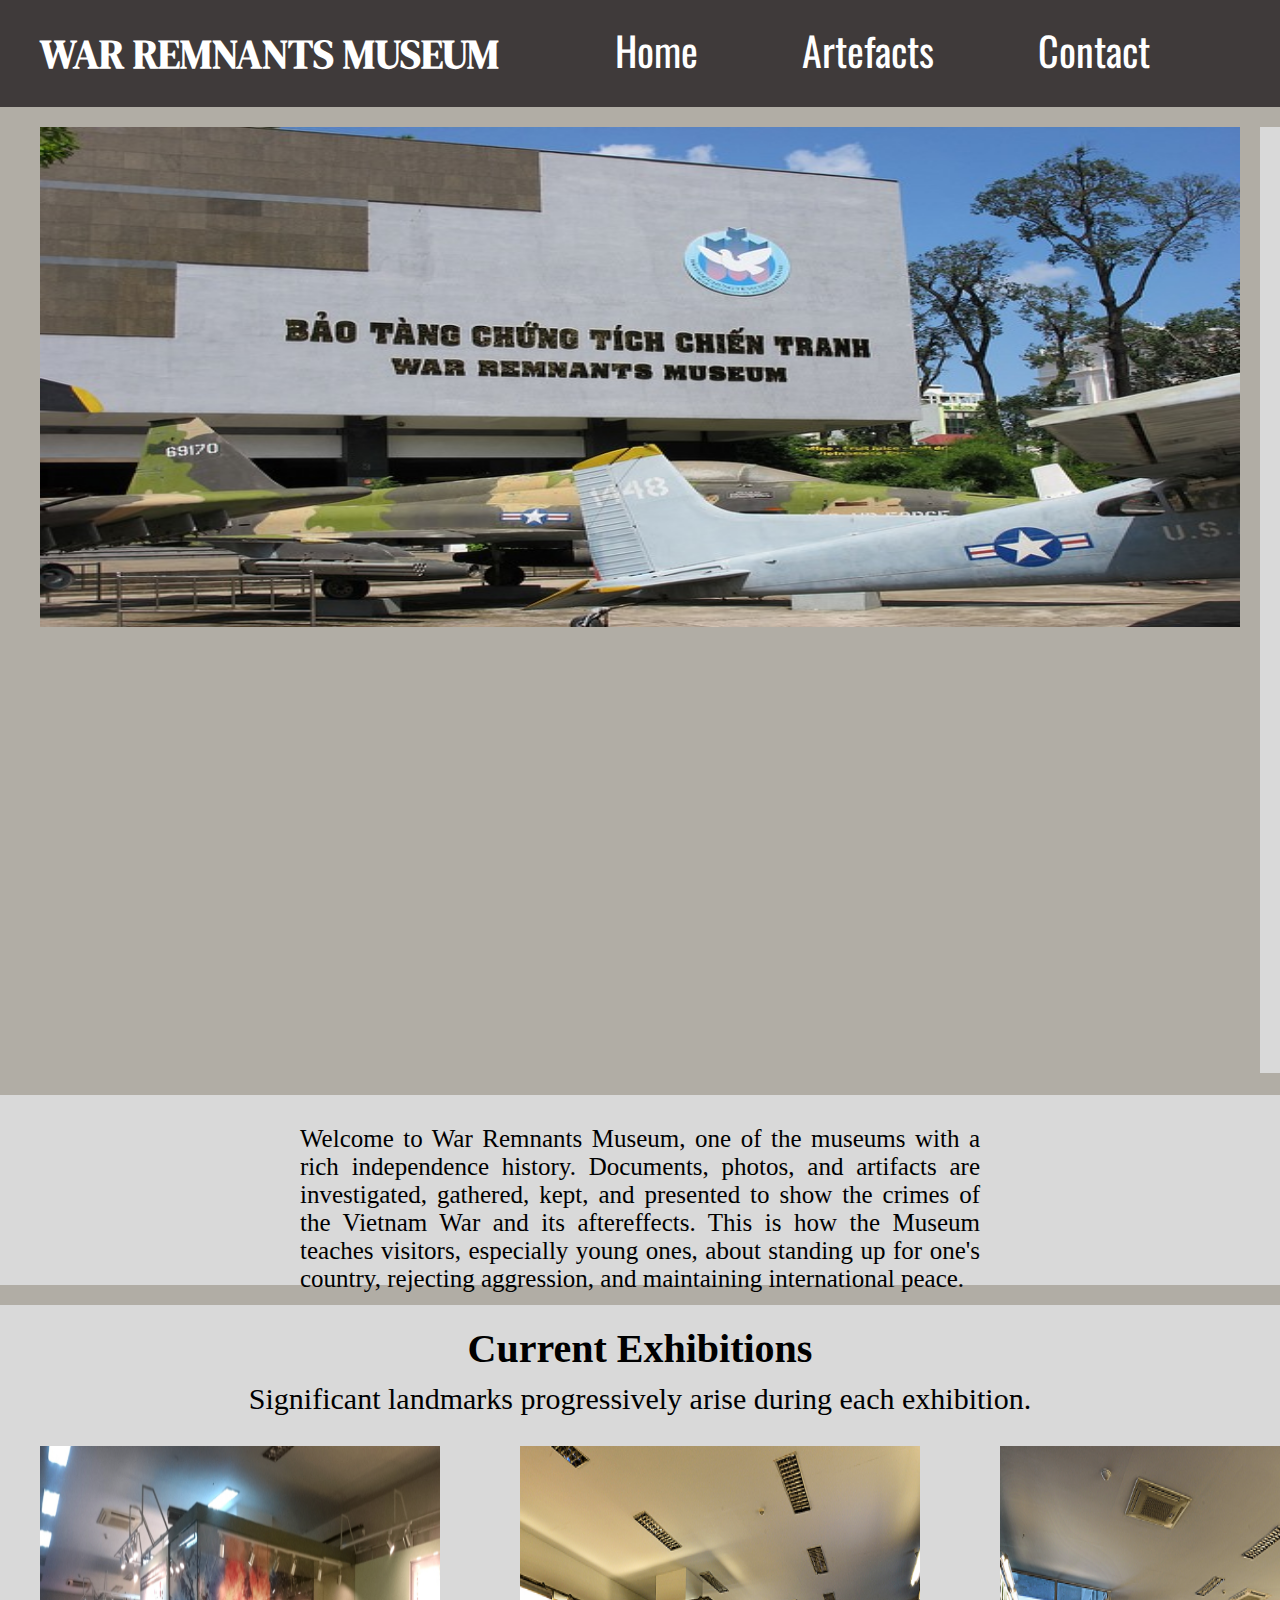
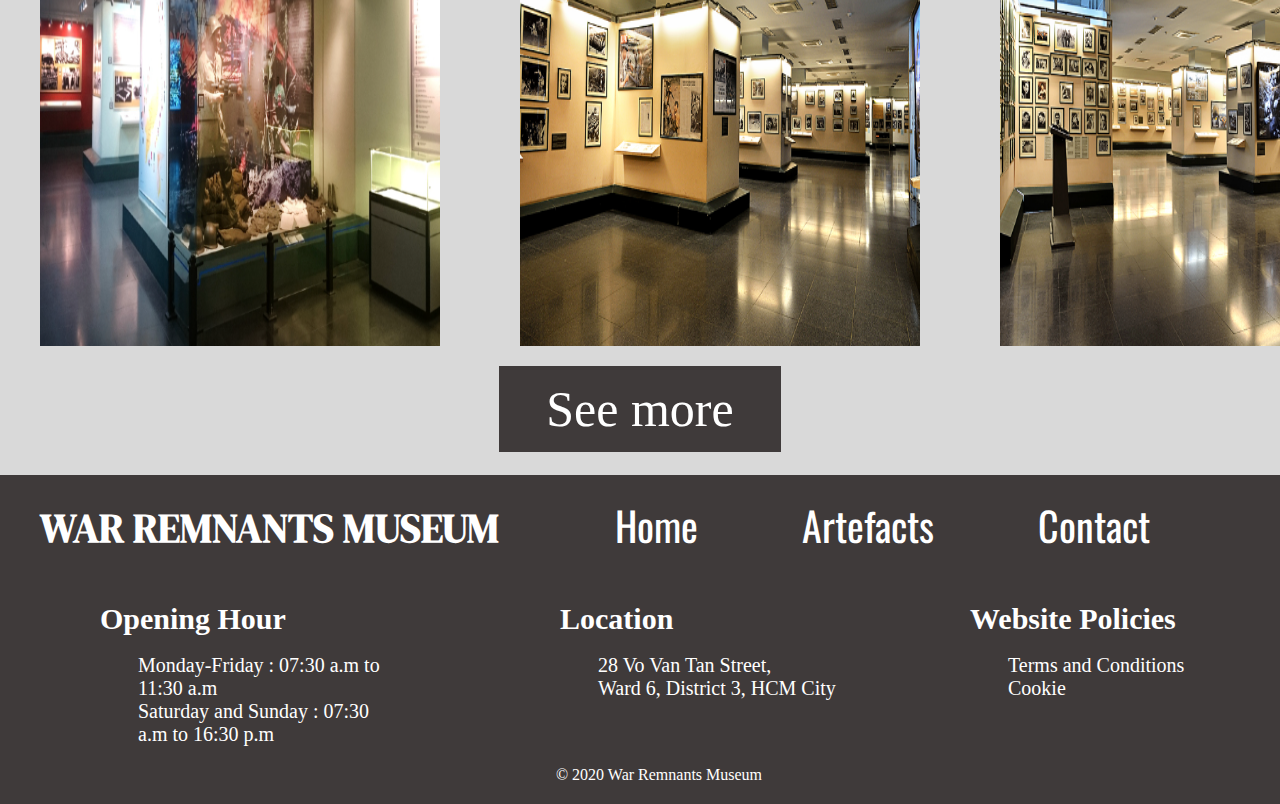
<file: index.html>
<!DOCTYPE html>
<html lang="en">
<head>
    <meta charset="UTF-8">
    <meta http-equiv="X-UA-Compatible" content="IE=edge">
    <meta name="viewport" content="width=device-width, initial-scale=1.0">
    <title>Home page</title>
    <link rel="stylesheet" type="text/css" href="style.css">
</head>
<body>
    <header>
        <nav>
            <h1>WAR REMNANTS MUSEUM</h1>
            <ul>
                <li><a href="index.html">Home</a></li>
                <li><a href="artefacts.html">Artefacts</a></li>
                <li><a href="contact.html">Contact</a></li>
            </ul>
        </nav>
    </header>

    <div class="container">
        <div class="div_1">
            <div class="div_1_1">
                <img src="img/museum.png" width="1200px" height="500px">
            </div>

            <div class="div_1_2">
                <div class="container_1_2">
                    <h2>About the museum</h2>
                    <p>The Exhibition House for the Crimes of America and Its Puppet Government opened on September 4, 1975 to honor the Vietnamese people's courage and criticize the crimes and tragic effects of foreign aggressions. 
                    In 1995, it changed into the War Remnants Museum.</p>
                </div>
            </div>

        </div>

        <div class="div_2">
            <div class="container_2">
            <p>Welcome to War Remnants Museum, one of the museums with a rich independence history.
                Documents, photos, and artifacts are investigated, gathered, kept, and presented to show the crimes of the Vietnam War and its aftereffects.
                This is how the Museum teaches visitors, especially young ones, about standing up for one's country, rejecting aggression, and maintaining international peace.</p>
            </div>
        </div>

        <div class="div_3">
            <h3><b>Current Exhibitions</b></h3>
            <p>Significant landmarks progressively arise during each exhibition.</p>

            <div class="div_3_1">
                <div class="div_3_2">
                    <img src="img/a.png" width="400px" height="500px">
                </div>

                <div class="div_3_2">
                    <img src="img/b.png" width="400px" height="500px">
                </div>

                <div class="div_3_2">
                    <img src="img/c.png" width="400px" height="500px">
                </div>
            </div>
            <div class="button">
                <a href="artefacts.html" id="more"> See more </a>
            </div>
        </div>
    </div>

    <footer>
        <nav>
            <h1>WAR REMNANTS MUSEUM</h1>
            <ul>
                <li><a href="index.html">Home</a></li>
                <li><a href="artefacts.html">Artefacts</a></li>
                <li><a href="contact.html">Contact</a></li>
            </ul>
        </nav>
        
        <div class="row_footer">
            <div class="column_footer">
                <h4>Opening Hour</h4> <br>
                <p> Monday-Friday : 07:30 a.m to 11:30 a.m</p>
                <p> Saturday and Sunday : 07:30 a.m to 16:30 p.m</p>
            </div>

            <div class="column_footer" id="location">
                <h4>Location</h4> <br>
                <p>28 Vo Van Tan Street, <br> Ward 6, District 3, HCM City </p>
            </div>

            <div class="column_footer">
                <h4>Website Policies</h4> <br>
                <p> Terms and Conditions </p>
                <p> Cookie </p>
            </div>
        </div>

        <p id="copyright">© 2020 War Remnants Museum</p>
    </footer>
</body>
</html>
</file>
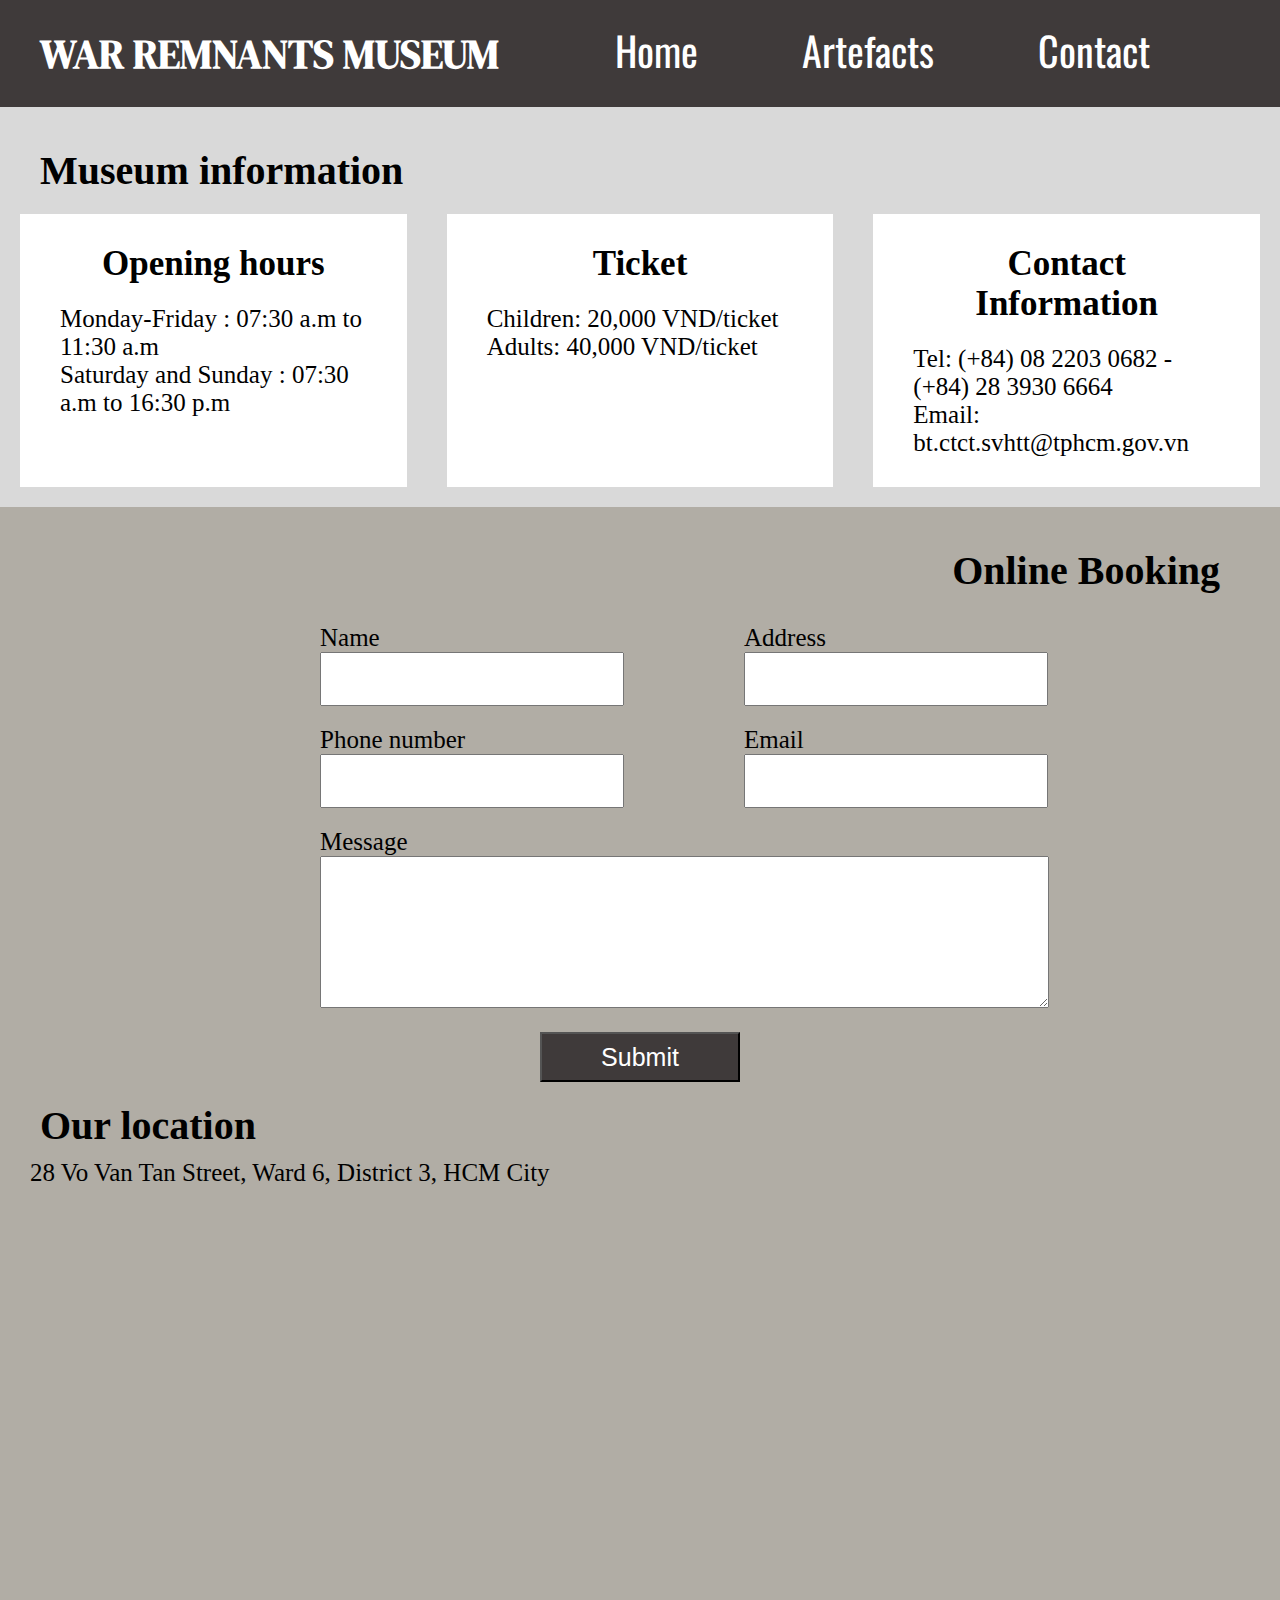
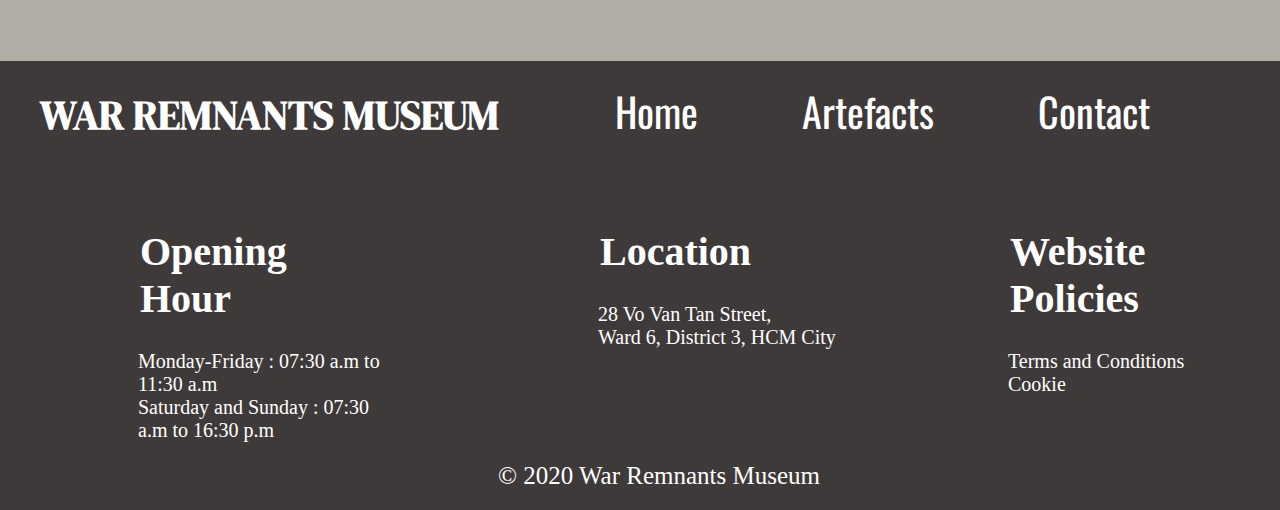
<file: contact.html>
<!DOCTYPE html>
<html lang="en">
<head>
    <meta charset="UTF-8">
    <meta http-equiv="X-UA-Compatible" content="IE=edge">
    <meta name="viewport" content="width=device-width, initial-scale=1.0">
    <title>Contact</title>
    <link rel="stylesheet" type="text/css" href="contact.css">
</head>
<body>
    <header>
        <nav>
            <h1>WAR REMNANTS MUSEUM</h1>
            <ul>
                <li><a href="index.html">Home</a></li>
                <li><a href="artefacts.html">Artefacts</a></li>
                <li><a href="contact.html">Contact</a></li>
            </ul>
        </nav>
    </header>

    <main>
        <div class="container">
            <div id ="color_box">
                <h2>Museum information</h2>
                <div class="row">
                    <div class="column">
                        <h3>Opening hours</h3> <br>
                        <p> Monday-Friday : 07:30 a.m to 11:30 a.m</p>
                        <p>Saturday and Sunday : 07:30 a.m to 16:30 p.m</p>
                    </div>
        
                    <div class="column" id="column_1">
                        <h3>Ticket</h3> <br>
                        <p> Children: 20,000 VND/ticket </p>
                        <p> Adults: 40,000 VND/ticket </p>
                    </div>

                    <div class="column">
                        <h3>Contact Information</h3> <br>
                        <p> Tel: (+84) 08 2203 0682 - (+84) 28 3930 6664  </p>
                        <p> Email: bt.ctct.svhtt@tphcm.gov.vn </p>
                    </div>
                </div>
            </div>
            <div class="color_box_2">
                <div class="color_box_2_1">
                    <div class="header_colorbox">
                        <h4>Online Booking</h4>
                    </div>
                    <div class= "form-container">
                        <form method="post" id="form">
                            <div class="group_1">
                                <div class="form_row">
                                    <div class="form_label">
                                        <label for="name">Name</label>
                                    </div>
                                    <div class="form_field">
                                        <input type="text" name="name" required class="box" id="name"/>
                                    </div>
                                </div>
                                    
                                <div class="form_row_1">
                                    <div class="form_label ">
                                        <label for="address">Address</label>
                                    </div>
                                    <div class="form_field">
                                        <input type="text" name="address" required class="box" id="address"/>
                                    </div>
                                </div>
                            </div>
                                    
                            <div class="group_1">
                                <div class="form_row">
                                    <div class="form_label ">
                                        <label for="phonenum">Phone number</label>
                                    </div>
                                    <div class="form_field">
                                        <input type="tel" name="phonenum" required class="box" id="phonenum"/>
                                    </div>
                                </div>
                                
                                <div class="form_row_1">
                                    <div class="form_label">
                                        <label for="email">Email</label>
                                    </div>
                                    <div class="form_field">
                                        <input type="email" name="email" required class="box" id="email"/>
                                    </div>
                                </div>
                            </div>
                            
                            <div class="group_2">
                                <div class="form_row">
                                    <div class="form_label">
                                        <label for="note">Message</label>
                                    </div>
                                    <div>
                                        <textarea cols="89" rows="10" required id="note" name="note"></textarea>
                                    </div>
                                </div>
                            
                                <div class="form_row">
                                    <div class="button_sub">
                                        <input type="submit" name= "act" class="submit_btn" value= "Submit">
                                    </div>
                                </div>
                            </div>
                        </form>
                    </div>
                </div>

                <div class="color_box_2_2">
                    <h5>Our location</h5>
                    <p>28 Vo Van Tan Street, Ward 6, District 3, HCM City </p>
                    <iframe src="https://www.google.com/maps/embed?pb=!1m18!1m12!1m3!1d3919.4147718786103!2d106.68990291471846!3d10.779510592319468!2m3!1f0!2f0!3f0!3m2!1i1024!2i768!4f13.1!3m3!1m2!1s0x31752f30903b6ec5%3A0xb392f56e447dd53c!2zMjggVsO1IFbEg24gVOG6p24sIFBoxrDhu51uZyA2LCBRdeG6rW4gMywgVGjDoG5oIHBo4buRIEjhu5MgQ2jDrSBNaW5oLCBWaeG7h3QgTmFt!5e0!3m2!1svi!2s!4v1661498401283!5m2!1svi!2s" width="100%" height="450" style="border:0;" loading="lazy" referrerpolicy="no-referrer-when-downgrade"></iframe>
                </div>
            </div>
        </div>
    </main>

    <footer>
        <nav>
            <h1>WAR REMNANTS MUSEUM</h1>
            <ul>
                <li><a href="index.html">Home</a></li>
                <li><a href="artefacts.html">Artefacts</a></li>
                <li><a href="contact.html">Contact</a></li>
            </ul>
        </nav>
        
        <div class="row_footer">
            <div class="column_footer">
                <h2>Opening Hour</h2> <br>
                <p> Monday-Friday : 07:30 a.m to 11:30 a.m</p>
                <p> Saturday and Sunday : 07:30 a.m to 16:30 p.m</p>
            </div>

            <div class="column_footer" id="location">
                <h2>Location</h2> <br>
                <p>28 Vo Van Tan Street, <br> Ward 6, District 3, HCM City </p>
            </div>

            <div class="column_footer">
                <h2>Website Policies</h2> <br>
                <p> Terms and Conditions </p>
                <p> Cookie </p>
            </div>
        </div>

        <p id="copyright">© 2020 War Remnants Museum</p>
    </footer>
    
</body>
</html>
</file>
<file: style.css>
@import url("https://fonts.googleapis.com/css2?family=Jockey+One&display=swap");
@import url('https://fonts.googleapis.com/css2?family=Playfair+Display+SC:wght@700&display=swap');
@import url("https://fonts.googleapis.com/css2?family=DM+Serif+Display&display=swap");
@import url("https://fonts.googleapis.com/css2?family=Sansita&display=swap");
@import url("https://fonts.googleapis.com/css2?family=Oswald&display=swap");
*{
    padding: 0;
    margin: 0;
    text-decoration: none;
    list-style: none;
    
}

h1{
    color:white;
    font-size: 40px;
    padding-left: 30px;
    font-family: 'DM Serif Display', serif;
}

nav{
    display: flex;
    background-color: rgb(63,58,58);
    justify-content: space-between;
    align-items: center;
    padding-left: 10px;
}


nav ul {
    float: right;
    padding-right:80px;
}

nav ul li{
    display: inline-block;
    line-height: 100px;
    font-size: 35px;
    margin:0px 30px;
    padding: 0px 20px;
}

nav ul li a{
    color: white;
    font-family: 'Oswald', sans-serif;
    font-size: 40px;
}

a:hover{
    background-color: lightslategray;

}

.container{
    background-color: rgb(177,173,165);
}

h3{
    padding-top: 20px;
    padding-bottom: 10px;
    padding-left: 40px;
    padding-right: 40px;
    font-size: 40px;
}


.container_1_2{
    align-self: center;
    margin-top: 20%;
    margin-bottom: 20%;
    margin-left: 10px;
    margin-right: 20px;
}
.container_1_2 h2{
    font-size: 35px;
}

.container_1_2 p{
    font-size: 25px;
    padding-top: 10px;
    padding-bottom: 10px;
    padding-left: 20px;
    padding-right: 20px;
    text-align: justify;
}

.container_2 p{
    font-size: 25px;
    text-align: justify;
    align-items: center;
    margin-top: 10px;
    margin-bottom: 10px;
}


footer{
    background-color: #3f3a3a;
    color: white;
}

.row_footer{
    display: flex;
}

.column_footer{
    flex: 33.3%;
    padding: 20px 20px 20px 100px;
}

.column_footer h4{
    font-size: 30px;
}

.column_footer p{
    text-align: left;
    font-size: 20px;
}



footer p {
    text-align: center;
    padding-left: 38px;
}

#location{
    padding-left: 150px;
}

#copyright {
    padding-bottom: 20px;
}

/* Homepage */
.div_1 {
    background-color: #b1ada5;
    display: flex;
    margin: auto;
}

.div_1_1 {
    flex: 80%;
    padding-top: 10px;
    padding-left: 40px;
    padding-right: 20px;
    margin-top: 10px;
    margin-bottom: 20px;
}

.div_1_2 {
    background-color: #D9D9D9 ;
    flex: 33%;
    margin-right: 30px;
    margin-top: 20px;
    margin-bottom: 22px;
    padding: 20px;
}

.div_2 {
    background-color:  #D9D9D9;
    height: 150px;
    text-align: justify;
    align-content: center;
    font-size: 25px;
    padding-top: 20px;
    padding-bottom: 20px;
    padding-left: 300px;
    padding-right: 300px;
    

}

.div_3{
    background-color: #D9D9D9;
    text-align: center;
    margin-top: 20px;
    height: 770px;
}

.div_3 p{
    font-size: 30px;
}  

.div_3_1 {
    display: flex;
}

.div_3_2{
    flex: 20%;
    padding: 20px;
    margin:10px 20px 0 20px;
    height: 500px;
}

.button {
    overflow: hidden;
    min-width: 200px;
    align-items: center;
    text-align: center;
    background-color: #3f3a3a;
    margin: auto;
    display: inline-block;

  }
  
  .button a {
    float: left;
    color: white;
    text-align: center;
    align-items: center;
    padding: 14px 16px;
    width: 250px;
    text-decoration: none;
    font-size: 50px;
  }
  
  .button a:hover {
    background-color: #3f3a3a;
    color: wheat;
  }
</file>
<file: contact.css>
@import url("https://fonts.googleapis.com/css2?family=Jockey+One&display=swap");
@import url('https://fonts.googleapis.com/css2?family=Playfair+Display+SC:wght@700&display=swap');
@import url("https://fonts.googleapis.com/css2?family=DM+Serif+Display&display=swap");
@import url("https://fonts.googleapis.com/css2?family=Sansita&display=swap");
@import url("https://fonts.googleapis.com/css2?family=Oswald&display=swap");
*{
    padding: 0;
    margin: 0;
    text-decoration: none;
    list-style: none;
    
}

h1{
    color:white;
    font-size: 40px;
    padding-left: 30px;
    font-family: 'DM Serif Display', serif;
}

nav{
    display: flex;
    background-color: rgb(63,58,58);
    justify-content: space-between;
    align-items: center;
    padding-left: 10px;
}


nav ul {
    float: right;
    padding-right:80px;
}

nav ul li{
    display: inline-block;
    line-height: 100px;
    font-size: 35px;
    margin:0px 30px;
    padding: 0px 20px;
}

nav ul li a{
    color: white;
    font-family: 'Oswald', sans-serif;
    font-size: 40px;
}

a:hover{
    background-color: lightslategray;

}

h2{
   font-size: 40px;
   padding: 40px 20px 10px 40px;
}

h3{
    font-size: 35px;
    text-align: center;
}

h5{
    font-size: 40px;
    padding: 20px 20px 10px 40px;
}

p{
    font-size: 25px;
    text-align: left;
}

.header_colorbox h4{
    font-size: 40px;
    text-align: right;
    padding: 40px 60px 10px 40px;
}

#color_box {
    background-color: #D9D9D9;
}


.row{
    display: flex;
    font-size: 18px;
}

.column {
    flex: 33.3%;
    padding: 30px 40px;
    background-color: white;
    margin:10px 20px 20px 20px;
}


.color_box_2 {
    background-color: #b1ada5;
}


.color_box_2_2 p{
    font-size: 25px;
    padding-left: 30px;
    padding-bottom: 20px;
}

.group_1{
    display: flex;
    padding-left: 25%;
    padding-right: 25%;
}

.group_2{
    padding-left: 25%;
    padding-right: 25%;
}

.form_row{
    padding-top: 20px;
}

.form_row_1{
    padding-left: 120px;
    padding-top: 20px;
}

.form_label label{
    font-size: 25px;
    width: 200px;
}

.button_sub {
    align-items: center;
    width: 200px;
    height: 50px;
    margin: auto;
}

.submit_btn{
    cursor: pointer;
    background-color: #3f3a3a;
    font-size: 25px;
    color: white;
    text-align: center;
    width: 200px;
    height: 50px;
}

.submit_btn:hover{
    background-color: black;
    color: white;
}

.box{
    width: 300px;
    height: 50px;
}


footer{
    background-color: #3f3a3a;
    color: white;
}

.row_footer{
    display: flex;
}

.column_footer{
    flex: 33.3%;
    padding: 20px 20px 20px 100px;
}

.column_footer h4{
    font-size: 30px;
}

.column_footer p{
    text-align: left;
    font-size: 20px;
}



footer p {
    text-align: center;
    padding-left: 38px;
}

#location{
    padding-left: 150px;
}

#copyright {
    padding-bottom: 20px;
}
</file>
